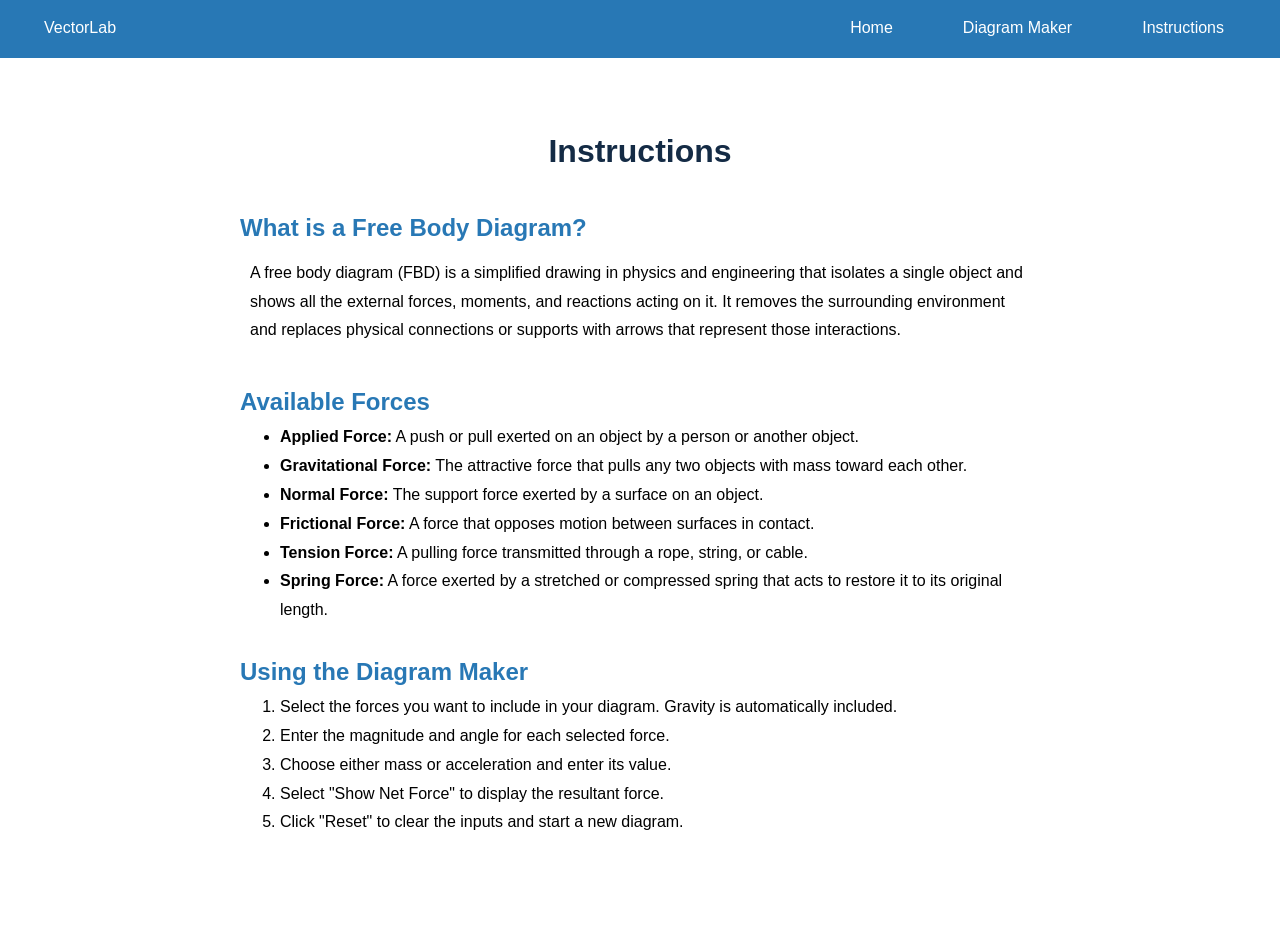
<file: instructions.html>
<!DOCTYPE html>
<html lang="en">
<head>
    <meta charset="utf-8">
    <meta name="viewport" content="width=device-width, initial-scale=1.0">
    <link rel="stylesheet" href="style.css">
    <title>Instructions</title>

    <style>
        .instructions {
            max-width: 800px;
            margin: 40px auto;
            padding: 25px;
            line-height: 1.8;
        }

        .instructions h1 {
            color: #142b45;
            text-align: center;
        }

        .instructions h2 {
            color: #2878b5;
            margin-top: 25px;
        }
    </style>
</head>

<body>

    <div class="header">
        <ul>
            <li style="margin-right: auto">VectorLab</li>
            <li><a href="index.html">Home</a></li>
            <li><a href="fbd.html">Diagram Maker</a></li>
            <li><a href="instructions.html">Instructions</a></li>
        </ul>
    </div>

    <div class="instructions">

        <h1>Instructions</h1>

        <h2>What is a Free Body Diagram?</h2>
        <p>
            A free body diagram (FBD) is a simplified drawing in physics and engineering that
            isolates a single object and shows all the external forces, moments, and reactions 
            acting on it. It removes the surrounding environment and replaces physical connections 
            or supports with arrows that represent those interactions.
        </p>

        <h2>Available Forces</h2>
        <ul>
            <li><strong>Applied Force:</strong> A push or pull exerted on an object by a person or another object.</li>
            <li><strong>Gravitational Force:</strong> The attractive force that pulls any two objects with mass toward each other.</li>
            <li><strong>Normal Force:</strong> The support force exerted by a surface on an object.</li>
            <li><strong>Frictional Force:</strong> A force that opposes motion between surfaces in contact.</li>
            <li><strong>Tension Force:</strong> A pulling force transmitted through a rope, string, or cable.</li>
            <li><strong>Spring Force:</strong> A force exerted by a stretched or compressed spring that acts to restore it to its original length.</li>
        </ul>

        <h2>Using the Diagram Maker</h2>
        <ol>
            <li>Select the forces you want to include in your diagram. Gravity is automatically included.</li>
            <li>Enter the magnitude and angle for each selected force.</li>
            <li>Choose either mass or acceleration and enter its value.</li>
            <li>Select "Show Net Force" to display the resultant force.</li>
            <li>Click "Reset" to clear the inputs and start a new diagram.</li>
        </ol>

    </div>

</body>
</html>
</file>
<file: style.css>
:root {
    --white: white;
    --black: black;
    --blue1: #2878b5;
    --blue2: #72b7e5;
    --blueDark: #142b45;
    --blueLight: #e8f1f8;
}




* {
    margin: 0;
}

html {
    
    font-family:'Trebuchet MS', 'Lucida Sans Unicode', 'Lucida Grande', 'Lucida Sans', Arial, sans-serif, 'Poppins';
    margin: 0px;
    padding: 0px;
        scroll-behavior: smooth;
    
overflow-x: hidden;

margin-bottom: 50px;
}

p {
    padding: 10px;
}

.header {
    width: 100%;
    height: 50px;
    margin: 0px;
    margin-left: 0px;
    padding: 4px;
    background-color: var(--blue1);
    color: white;
    text-decoration: bold;
}


.header ul {
    list-style: none;
    display: flex;
    gap: 50px;
    text-align: right;
    justify-content: right;
    margin-right: 50px;
    text-decoration: none;
    margin-top: 15px;
}



.header ul li a {
    text-decoration: none;
    margin: 10px;
    color: white;
    
}

.header ul li a:hover {
    text-decoration: underline;
}




.section {

    margin: auto;

    margin-top: 30px;
    
    max-width: 80%;
    display: flex;
    justify-content: center;
    align-items: center; 
    flex-wrap: wrap;
    flex-basis: 1, 1, 500px;
    gap: 50px;
    
    
}

.section .section {
    align-items: center;
    justify-content: center;
    gap: 5px;
    max-width: min(50%, 200px);
    margin: 0;
    width: fit-content;

    
}

.text-container {
    padding: 10px;
    text-align: left;
    margin: auto;
    margin-top: 30px;
    background-color: white;
    
}

.flex .text-container{
    margin-top: 5px;
}

.inputs {
    
    min-width: 320px;
    margin: 0;
    
}

.inputs ul {
    list-style: none;
    padding-left: 0;
    
}

.inputs ul li {
    margin-bottom: 20px;
    display: flex;
    height: 30px;
    align-items: center;
}


.inputs ul li .number{
    min-width: 25px;
    max-width: 50px;
    field-sizing: content;
    margin-left: 10px;
    margin-right: 3px;
    display: flex;
}
.inputs ul li .hidelabel{
    display: flex;
}

.inputs ul li .check {
    margin-right: 10px;
}

#radioM {
    margin-right: 10px;
    margin-top: 12px;
}
#radioA {
    margin-right: 10px;
    margin-top: 7px;
}

#radioboxM, #radioboxA {
    margin-right: 10px;
    min-width: 25px;
    max-width: 60px;
}

.diagram {

    min-width: 50%;
    max-width: 500px;
    max-height: 500px;

    flex-basis: 100%;
    flex-wrap: wrap;

    justify-content: center; 
    float: right; 
    align-content: center;
    vertical-align: middle;
    margin: 0;
    
    aspect-ratio: 1 / 1;
    flex: 1;

    

    
}



.diagram iframe {
    max-width: 500px;
    max-height: 500px;
    border: none;
    width: 100%;
    height: 100%;
    aspect-ratio: 1/1;
    
}




.flex {
    display: flex;
    align-items: center;
}

.img {
    margin: 0;
    width: 100%;
}

button {
    border: 0;
    background-color: var(--blue1);
    padding: 10px;
    border-radius: 30px;
    color: white;
    font-family:'Trebuchet MS', 'Lucida Sans Unicode', 'Lucida Grande', 'Lucida Sans', Arial, sans-serif, 'Poppins';

}
button a {
    color: white;
    text-decoration: none;
}

button:hover {
    
    background-color: var(--blue2);
    
}

input[type="checkbox"] {
    accent-color: var(--blue1);
}
input[type="checkbox"]:hover {
    accent-color: var(--blue2);
    color: white;
}

.footer {
    position: fixed;
    right: 20px;
    bottom: 20px;
    width: fit-content;
    height: fit-content;
    
    

}
.footer button {
    width: 40px;
    height: 40px;
    border-radius: 30px;
}
.footer button:hover {
    background-color: var(--blue2);
}
</file>
